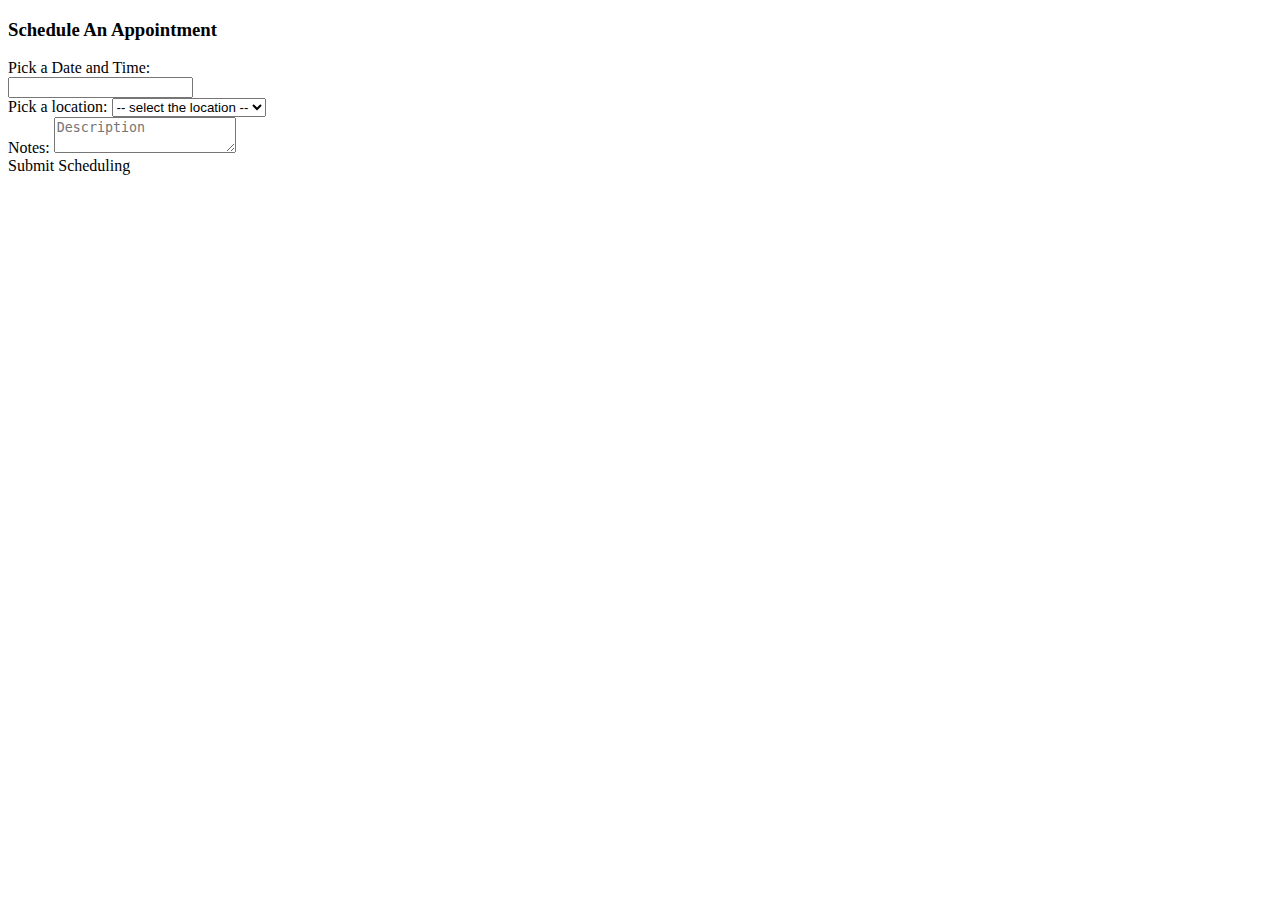
<file: src/main/resources/templates/appointment.html>
<!DOCTYPE html>
<html lang="en" xmlns:th="http://www.w3.org/1999/xhtml">
<head th:replace="common/header :: common-header"/>
<body roleId="page-top" data-spy="scroll" data-target=".navbar-fixed-top">
<head th:replace="common/header :: navbar"/>
<div class="container main">
    <div class="row">
        <div class="col-md-6">
            <h3>Schedule An Appointment</h3>
            <form th:action="@{/appointment/create}" method="post" id="appointmentForm">
                <input type="hidden" name="id" th:value="${appointment.id}"/>

                <div class="form-group">
                    <label for="dateString">Pick a Date and Time:</label>
                    <div class="input-append date form_datetime input-group" data-date="2016-10-21T15:25:00Z">
                        <input class="form-control" type="text" value="" readonly="readonly"
                               th:value="${dateString}" name="dateString"
                               id="dateString" required="required"/>
                        <span class="input-group-addon"><i class="fa fa-times" aria-hidden="true"></i></span>
                        <span class="input-group-addon"><i class="fa fa-calendar" aria-hidden="true"></i></span>
                    </div>
                </div>

                <div class="form-group">
                    <label for="location">Pick a location:</label>
                    <select class="form-control" th:value="${appointment.location}" name="location" id="location"
                            >
                        <option disabled="disabled" selected="selected" > -- select the location --</option>
                        <option>Mumbai</option>
                        <option>Pune</option>
                        <option>Delhi</option>
                        <option>Chennai</option>
                        <option>National Park</option>
                    </select>
                </div>

                <div class="form-group">
                    <label for="description">Notes:</label>
                    <textarea th:value="${appointment.description}" class="form-control" name="description" id="description" placeholder="Description" ></textarea>
                </div>


                <input type="hidden"
                       name="${_csrf.parameterName}"
                       value="${_csrf.token}"/>

                <a class="btn btn-primary" id="submitAppointment">Submit Scheduling</a>
            </form>

            <div class="col-md-6">
            </div>
        </div>
    </div>
    <br/>
</div>

<div th:replace="common/header :: body-bottom-scripts"/>

</body>
</html>
</file>
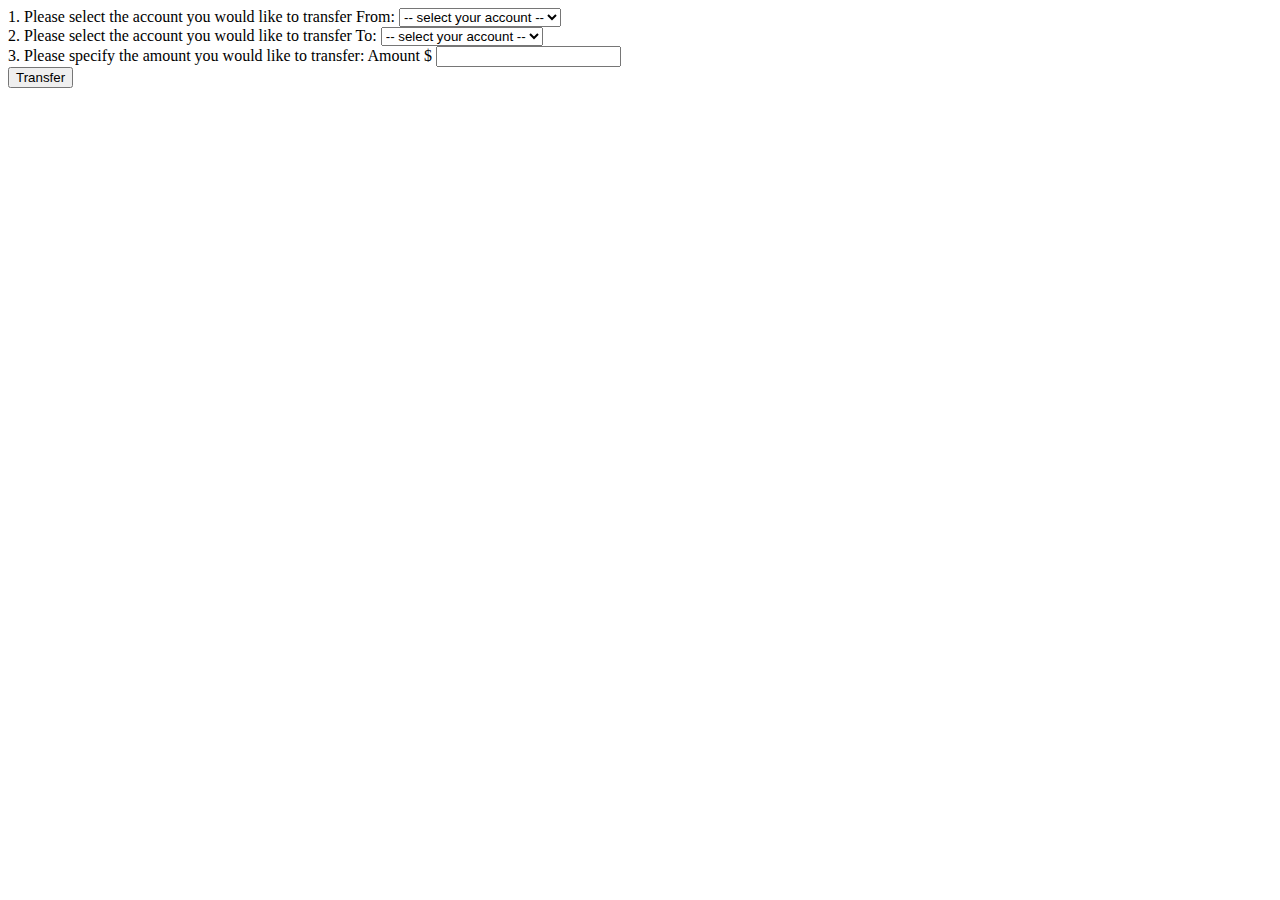
<file: src/main/resources/templates/betweenAccounts.html>
<!DOCTYPE html>
<html lang="en" xmlns:th="http://www.w3.org/1999/xhtml">
<head th:replace="common/header :: common-header"/>
<body roleId="page-top" data-spy="scroll" data-target=".navbar-fixed-top">
<head th:replace="common/header :: navbar"/>
<div class="container main">
    <div class="row">
        <div class="col-md-6">
            <form th:action="@{/transfer/betweenAccounts}" method="post">
                <div class="form-group" >
                    <label for="transferFrom">1. Please select the account you would like to transfer From:</label>
                    <select class="form-control" th:value="${transferFrom}" name="transferFrom" id="transferFrom" required="required">
                        <option  disabled="disabled" selected="selected"> -- select your account -- </option>
                        <option value="Primary">Primary</option>
                        <option value="Savings">Savings</option>
                    </select>
                    <br />
                </div>

                <div class="form-group" >
                    <label for="transferTo">2. Please select the account you would like to transfer To:</label>
                    <select class="form-control" th:value="${transferTo}" name="transferTo" id="transferTo" required="required">
                        <option  disabled="disabled" selected="selected"> -- select your account -- </option>
                        <option value="Primary">Primary</option>
                        <option value="Savings">Savings</option>
                    </select>
                    <br />
                </div>

                <div class="form-group">
                    <label>3. Please specify the amount you would like to transfer: </label>
                    <span class="input-group-addon">Amount $</span>
                    <input th:value="${amount}" type="text" name="amount" id="amount" class="form-control" aria-label="Amount (to the nearest dollar)"/>
                </div>

                <input type="hidden"
                       name="${_csrf.parameterName}"
                       value="${_csrf.token}"/>

                <button class="btn btn-lg btn-primary btn-block" type="submit">Transfer</button>
            </form>

            <div class="col-md-6">
            </div>
        </div>
    </div>
</div>


<div th:replace="common/header :: body-bottom-scripts"/>

</body>
</html>
</file>
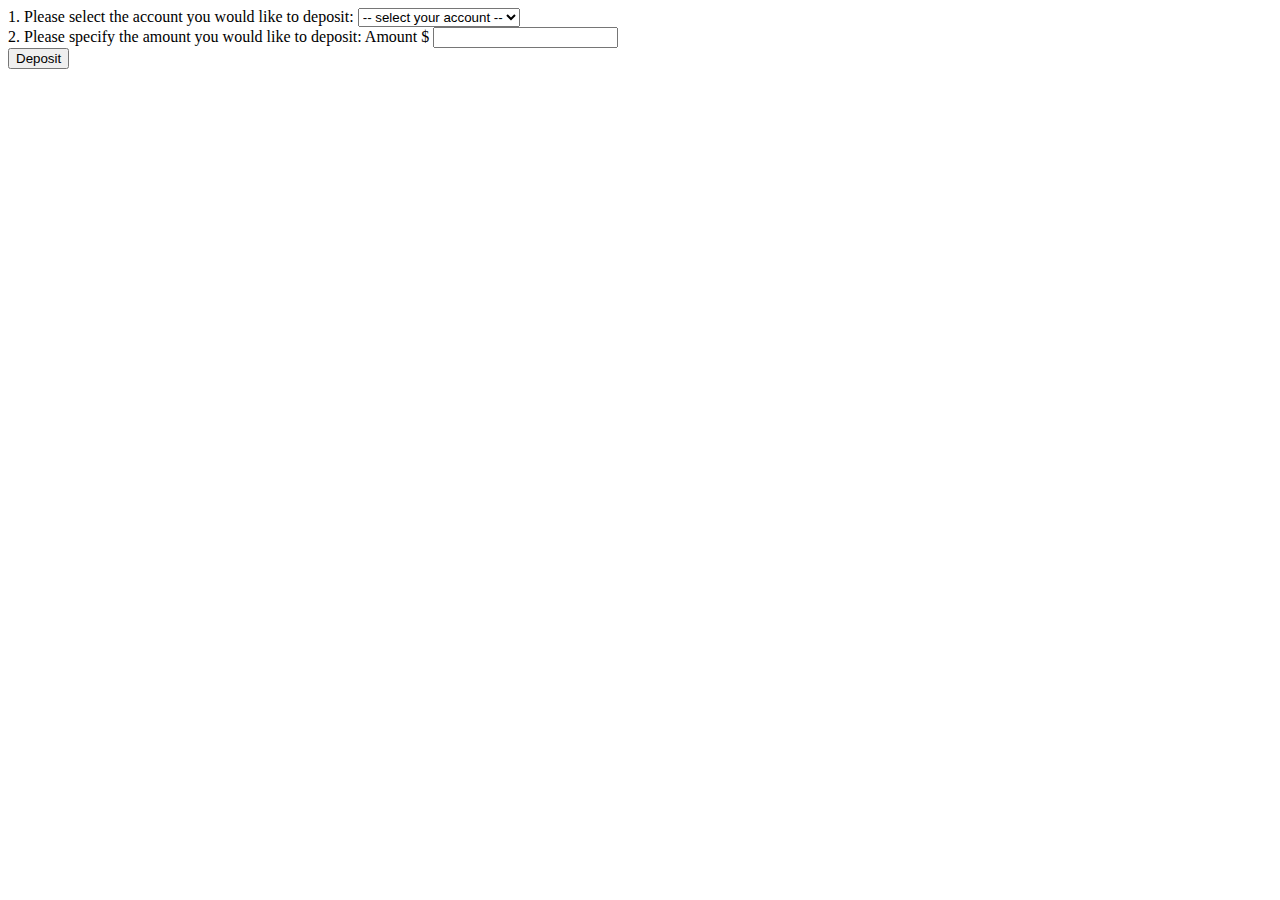
<file: src/main/resources/templates/deposit.html>
<!DOCTYPE html>
<html lang="en" xmlns:th="http://www.w3.org/1999/xhtml">
<head th:replace="common/header :: common-header"/>
<body roleId="page-top" data-spy="scroll" data-target=".navbar-fixed-top">
<head th:replace="common/header :: navbar"/>
<div class="container main">
    <div class="row">
        <div class="col-md-6">
            <form th:action="@{/account/deposit}" method="post">
                <div class="form-group" >
                    <label for="accountType">1. Please select the account you would like to deposit:</label>
                    <select class="form-control" th:value="${accountType}" name="accountType" id="accountType" required="required">
                        <option disabled="disabled" selected="selected"> -- select your account -- </option>
                        <option>Primary</option>
                        <option>Savings</option>
                    </select>
                    <br />
                </div>

                <div class="form-group">
                    <label>2. Please specify the amount you would like to deposit: </label>
                    <span class="input-group-addon">Amount $</span>
                    <input th:value="${amount}" type="text" name="amount" id="amount" class="form-control" aria-label="Amount (to the nearest dollar)"/>
                </div>

                <input type="hidden"
                       name="${_csrf.parameterName}"
                       value="${_csrf.token}"/>

                <button class="btn btn-lg btn-primary btn-block" type="submit">Deposit</button>
            </form>

            <div class="col-md-6">
            </div>
        </div>
    </div>
</div>


<div th:replace="common/header :: body-bottom-scripts"/>

</body>
</html>
</file>
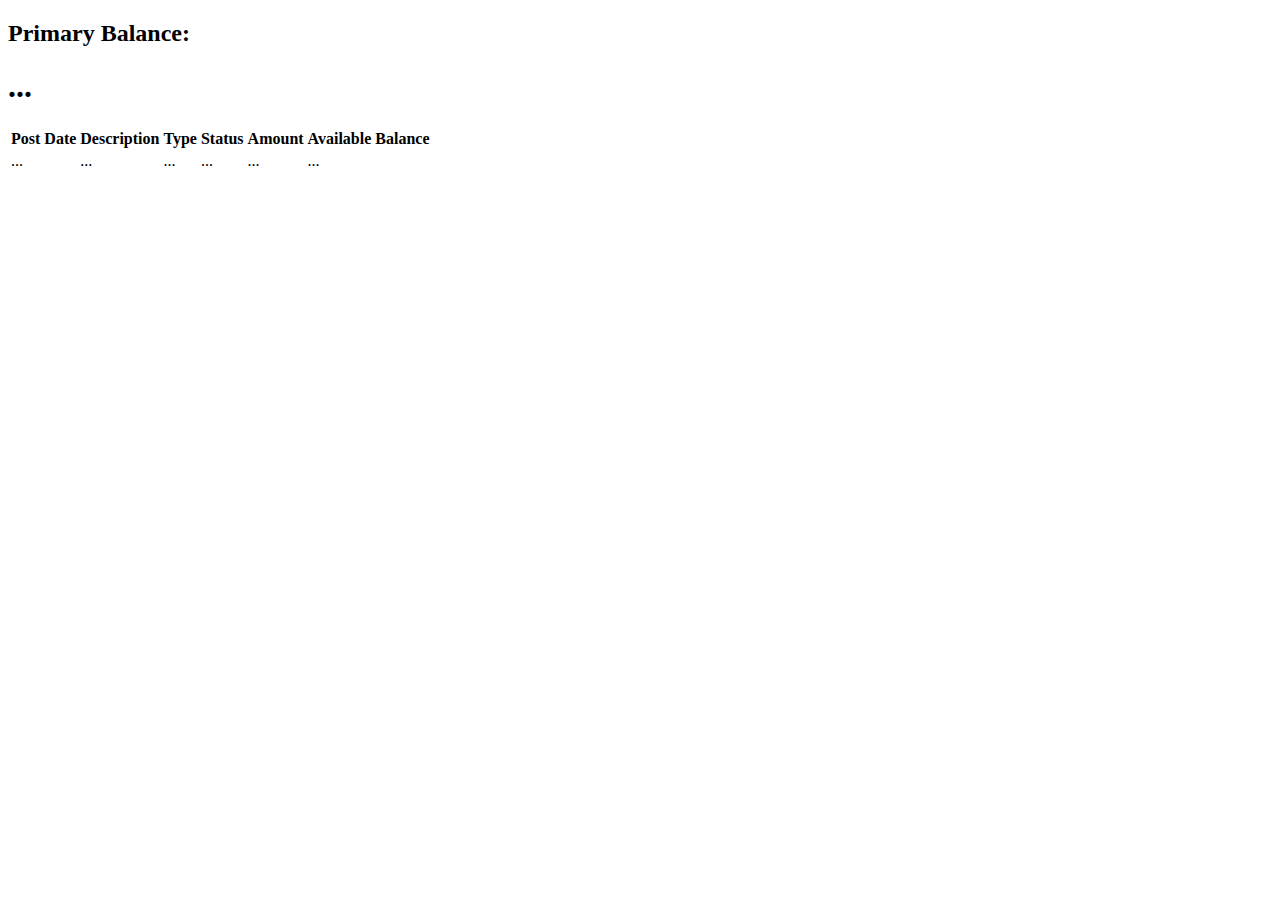
<file: src/main/resources/templates/primaryAccount.html>
<!DOCTYPE html>
<html lang="en" xmlns:th="http://www.w3.org/1999/xhtml">
<head th:replace="common/header :: common-header"/>
<body roleId="page-top" data-spy="scroll" data-target=".navbar-fixed-top">
<head th:replace="common/header :: navbar"/>
<div class="container main">
    <div class="row">
        <div class="col-lg-12">
            <!--<h1 class="page-header">Dashboard</h1>-->
        </div>
        <!-- /.col-lg-12 -->
    </div>
    <!-- /.row -->
    <div class="row">
        <div class="col-lg-6 col-md-6">
        </div>
        <div class="col-lg-6 col-md-6">
            <div class="panel panel-info">
                <div class="panel-heading">
                    <div class="row">
                        <div class="col-xs-6">
                            <h2>Primary Balance: </h2>
                        </div>
                        <div class="col-xs-6 text-right">
                            <h1><i class="fa fa-usd" aria-hidden="true"></i> <span
                                    th:text="${primaryAccount.accountBalance}">...</span></h1>
                        </div>
                    </div>
                </div>
                <div class="panel-footer">
                    <span class="pull-right"><i class="fa fa-arrow-circle-right"></i></span>
                    <div class="clearfix"></div>
                </div>
            </div>

        </div>
    </div>


    <!-- /.row -->

    <div class="table-responsive">
        <table id="example" class="table table-bordered table-hover table-striped">
            <thead>
            <tr>
                <th>Post Date</th>
                <th>Description</th>
                <th>Type</th>
                <th>Status</th>
                <th>Amount</th>
                <th>Available Balance</th>
            </tr>
            </thead>
            <tbody>
            <tr data-th-each="primaryTransaction : ${primaryTransactionList}">
                <td data-th-text="${primaryTransaction.date}">...</td>
                <td data-th-text="${primaryTransaction.description}">...</td>
                <td data-th-text="${primaryTransaction.type}">...</td>
                <td data-th-text="${primaryTransaction.status}">...</td>
                <td data-th-text="${primaryTransaction.amount}">...</td>
                <td data-th-text="${primaryTransaction.availableBalance}">...</td>
            </tr>
            </tbody>
        </table>
    </div>
</div>


<div th:replace="common/header :: body-bottom-scripts"/>
<script>
    $(document).ready(function() {
        $('#example').DataTable();
    } );
</script>
</body>
</html>
</file>
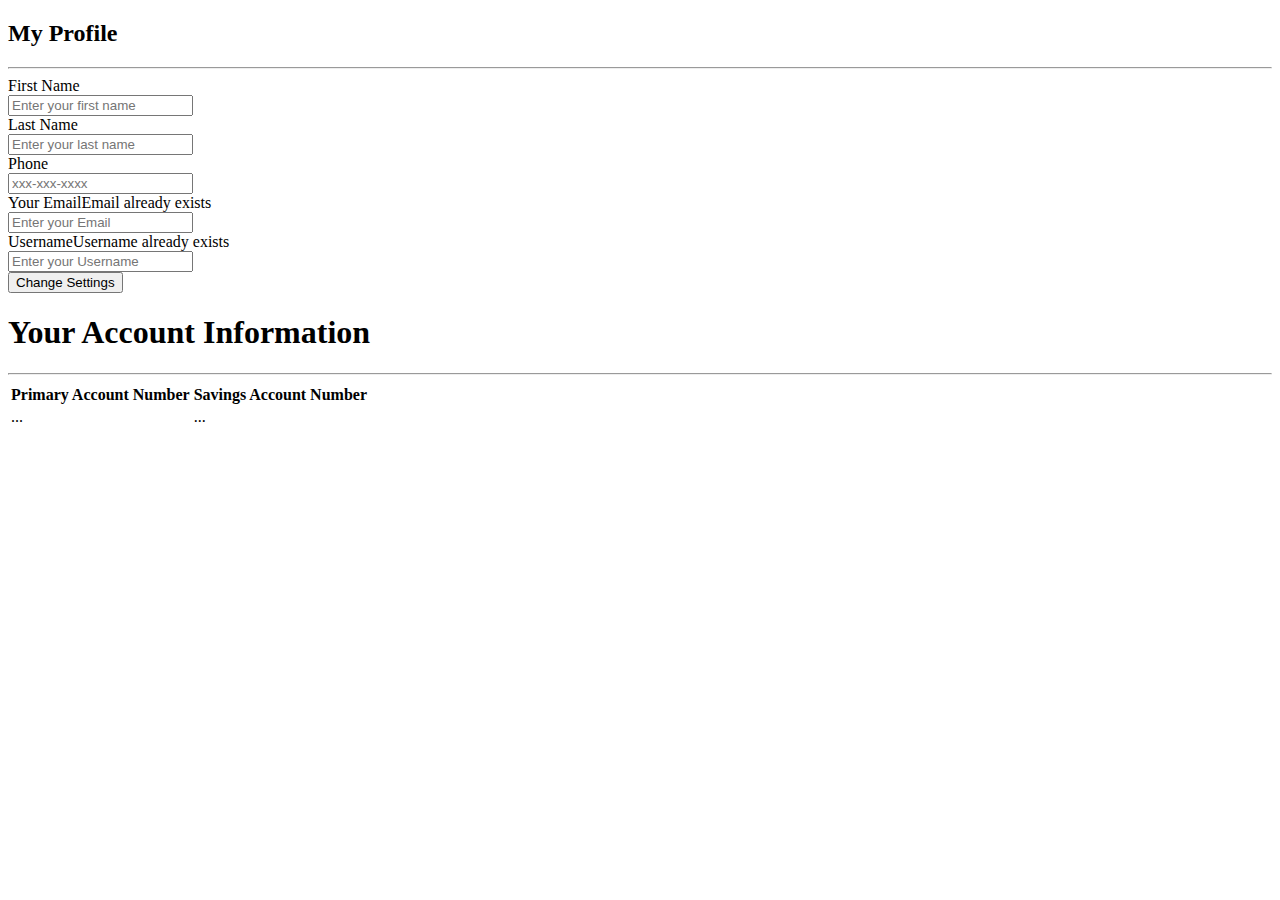
<file: src/main/resources/templates/profile.html>
<!DOCTYPE html>
<html lang="en" xmlns:th="http://www.w3.org/1999/xhtml">
<head th:replace="common/header :: common-header"/>
<body roleId="page-top" data-spy="scroll" data-target=".navbar-fixed-top">
<head th:replace="common/header :: navbar"/>
<div class="container">
    <div class="row main">
        <div class="col-md-6">
            <h2 class="title">My Profile</h2>
            <hr/>
            <form method="post" th:action="@{/user/profile}">
                <input type="hidden" name="id" th:value="${user.userId}"/>

                <div class="form-group">
                    <label for="firstName">First Name</label>
                    <div class="cols-sm-10">
                        <div class="input-group">
                            <span class="input-group-addon"><i class="fa fa-user fa" aria-hidden="true"></i></span>
                            <input type="text" class="form-control" th:value="${user.firstName}" id="firstName"
                                   name="firstName" roleId="firstname" placeholder="Enter your first name"
                                   required="required"/>
                        </div>
                    </div>
                </div>

                <div class="form-group">
                    <label for="lastName" class="cols-sm-2 control-label">Last Name</label>
                    <div class="cols-sm-10">
                        <div class="input-group">
                            <span class="input-group-addon"><i class="fa fa-user fa" aria-hidden="true"></i></span>
                            <input type="text" class="form-control" th:value="${user.lastName}" id="lastName"
                                   name="lastName" roleId="lastName" placeholder="Enter your last name"
                                   required="required"/>
                        </div>
                    </div>
                </div>

                <div class="form-group">
                    <label for="phone" class="cols-sm-2 control-label">Phone</label>
                    <div class="cols-sm-10">
                        <div class="input-group">
                            <span class="input-group-addon"><i class="fa fa-phone fa" aria-hidden="true"></i></span>
                            <input type="text" class="form-control" th:value="${user.phone}" id="phone" name="phone"
                                   roleId="phone" placeholder="xxx-xxx-xxxx" required="required"/>
                        </div>
                    </div>
                </div>

                <div class="form-group">
                    <label for="email" class="cols-sm-2 control-label">Your Email</label><span
                        class="bg-danger pull-right" th:if="${emailExists}">Email already exists</span>
                    <div class="cols-sm-10">
                        <div class="input-group">
                                <span class="input-group-addon"><i class="fa fa-envelope fa"
                                                                   aria-hidden="true"></i></span>
                            <input type="text" class="form-control" th:value="${user.email}" id="email" name="email"
                                   roleId="email" placeholder="Enter your Email" required="required"/>
                        </div>
                    </div>
                </div>

                <div class="form-group">
                    <label for="username" class="cols-sm-2 control-label">Username</label><span
                        class="bg-danger pull-right" th:if="${usernameExists}">Username already exists</span>
                    <div class="cols-sm-10">
                        <div class="input-group">
                            <span class="input-group-addon"><i class="fa fa-users fa" aria-hidden="true"></i></span>
                            <input type="text" class="form-control" th:value="${user.username}" id="username"
                                   name="username" roleId="username" placeholder="Enter your Username"
                                   required="required"/>
                        </div>
                    </div>
                </div>

                <div class="form-group ">
                    <button type="submit" class="btn btn-primary btn-block ">Change Settings
                    </button>
                </div>

            </form>
        </div>
        <div class="col-md-6">
            <div class="panel-heading">
                <div class="panel-title text-center">
                    <h1 class="title">Your Account Information</h1>
                    <hr/>
                </div>
                <table class="responstable">
                    <tr>
                        <th>Primary Account Number</th>
                        <th>Savings Account Number</th>
                    </tr>

                    <tr>
                        <td data-th-text="${user.primaryAccount.accountNumber}">...</td>
                        <td data-th-text="${user.savingsAccount.accountNumber}">...</td>
                    </tr>
                </table>
            </div>
        </div>
    </div>
</div>


<div th:replace="common/header :: body-bottom-scripts"/>

</body>
</html>
</file>
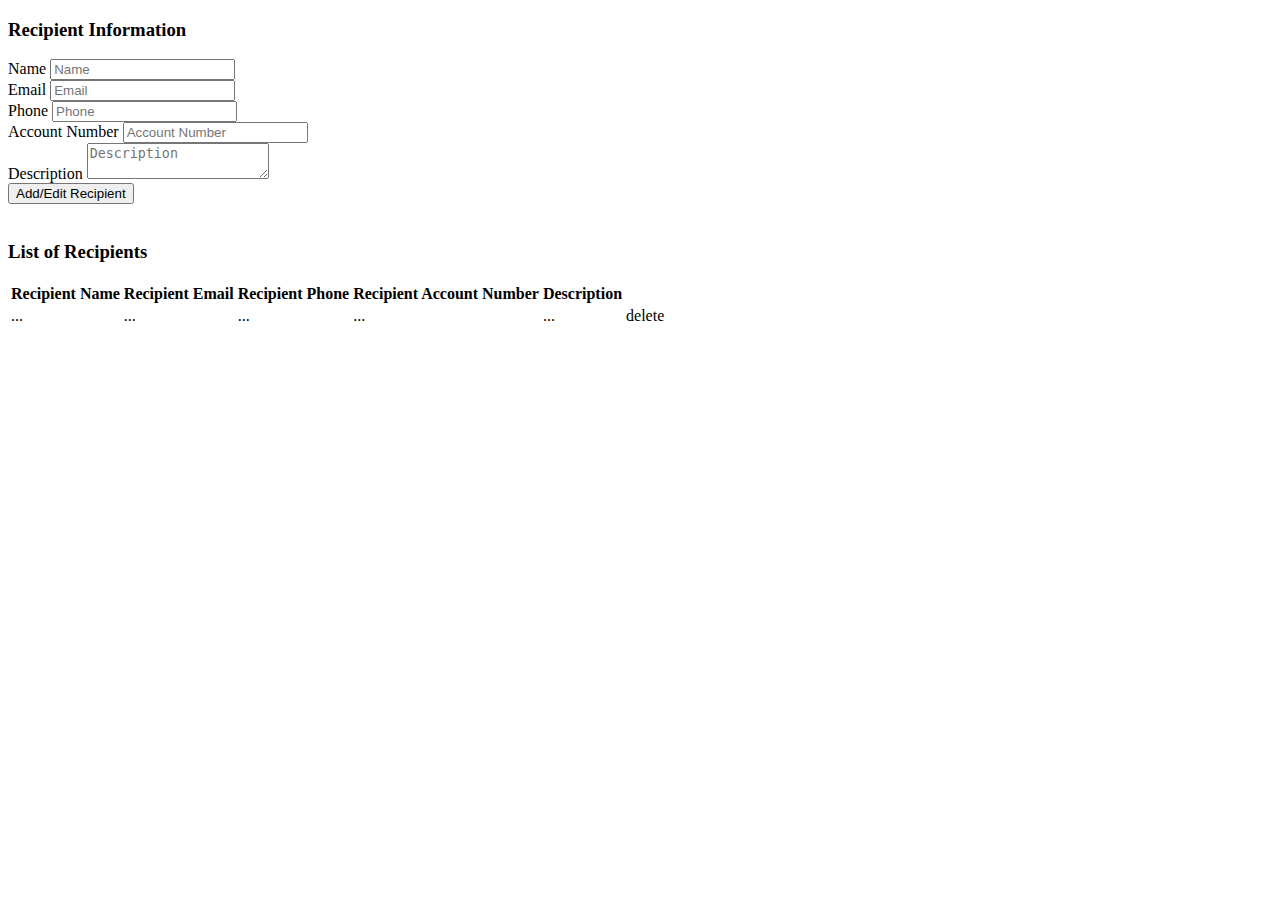
<file: src/main/resources/templates/recipient.html>
<!DOCTYPE html>
<html lang="en" xmlns:th="http://www.w3.org/1999/xhtml">
<head th:replace="common/header :: common-header"/>
<body roleId="page-top" data-spy="scroll" data-target=".navbar-fixed-top">
<head th:replace="common/header :: navbar"/>
<div class="container main">
    <div class="row">
        <div class="col-md-6">
            <h3>Recipient Information</h3>
            <form th:action="@{/transfer/recipient/save}" method="post">
                <input type="hidden" name="id" th:value="${recipient.id}" />

                <div class="form-group">
                    <label for="recipientName">Name</label>
                    <input type="text" class="form-control" th:value="${recipient.name}" name="name"
                           id="recipientName" placeholder="Name"/>
                </div>
                <div class="form-group">
                    <label for="recipientEmail">Email</label>
                    <input type="email" class="form-control" th:value="${recipient.email}" name="email"
                           id="recipientEmail" placeholder="Email"/>
                </div>
                <div class="form-group">
                    <label for="recipientPhone">Phone</label>
                    <input type="text" class="form-control" th:value="${recipient.phone}" name="phone"
                           id="recipientPhone" placeholder="Phone"/>
                </div>
                <div class="form-group">
                    <label for="recipientAccountNumber">Account Number</label>
                    <input type="text" class="form-control" th:value="${recipient.accountNumber}"
                           name="accountNumber" id="recipientAccountNumber" placeholder="Account Number"/>
                </div>
                <div class="form-group">
                    <label for="recipientDescription">Description</label>
                    <textarea class="form-control" th:value="${recipient.description}" name="description"
                              id="recipientDescription" placeholder="Description" th:text="${recipient.description}"></textarea>
                </div>

                <input type="hidden"
                       name="${_csrf.parameterName}"
                       value="${_csrf.token}"/>

                <button class="btn btn-primary" type="submit">Add/Edit Recipient</button>
            </form>

            <div class="col-md-6">
            </div>
        </div>
    </div>
    <br/>
    <div class="row">
        <h3>List of Recipients</h3>
        <div class="table-responsive">
            <table class="table table-bordered table-hover table-striped">
                <thead>
                <tr>
                    <th>Recipient Name</th>
                    <th>Recipient Email</th>
                    <th>Recipient Phone</th>
                    <th>Recipient Account Number</th>
                    <th>Description</th>
                    <th></th>
                </tr>
                </thead>
                <tbody>
                <tr data-th-each="eachRecipient : ${recipientList}">
                    <td><a data-th-text="${eachRecipient.name}" th:href="@{/transfer/recipient/edit?recipientName=}+${eachRecipient.name}">...</a></td>
                    <td data-th-text="${eachRecipient.email}">...</td>
                    <td data-th-text="${eachRecipient.phone}">...</td>
                    <td data-th-text="${eachRecipient.accountNumber}">...</td>
                    <td data-th-text="${eachRecipient.description}">...</td>
                    <td><a th:href="@{/transfer/recipient/delete?recipientName=}+${eachRecipient.name}">delete</a></td>
                </tr>
                </tbody>
            </table>
        </div>
    </div>
</div>


<div th:replace="common/header :: body-bottom-scripts"/>

</body>
</html>
</file>
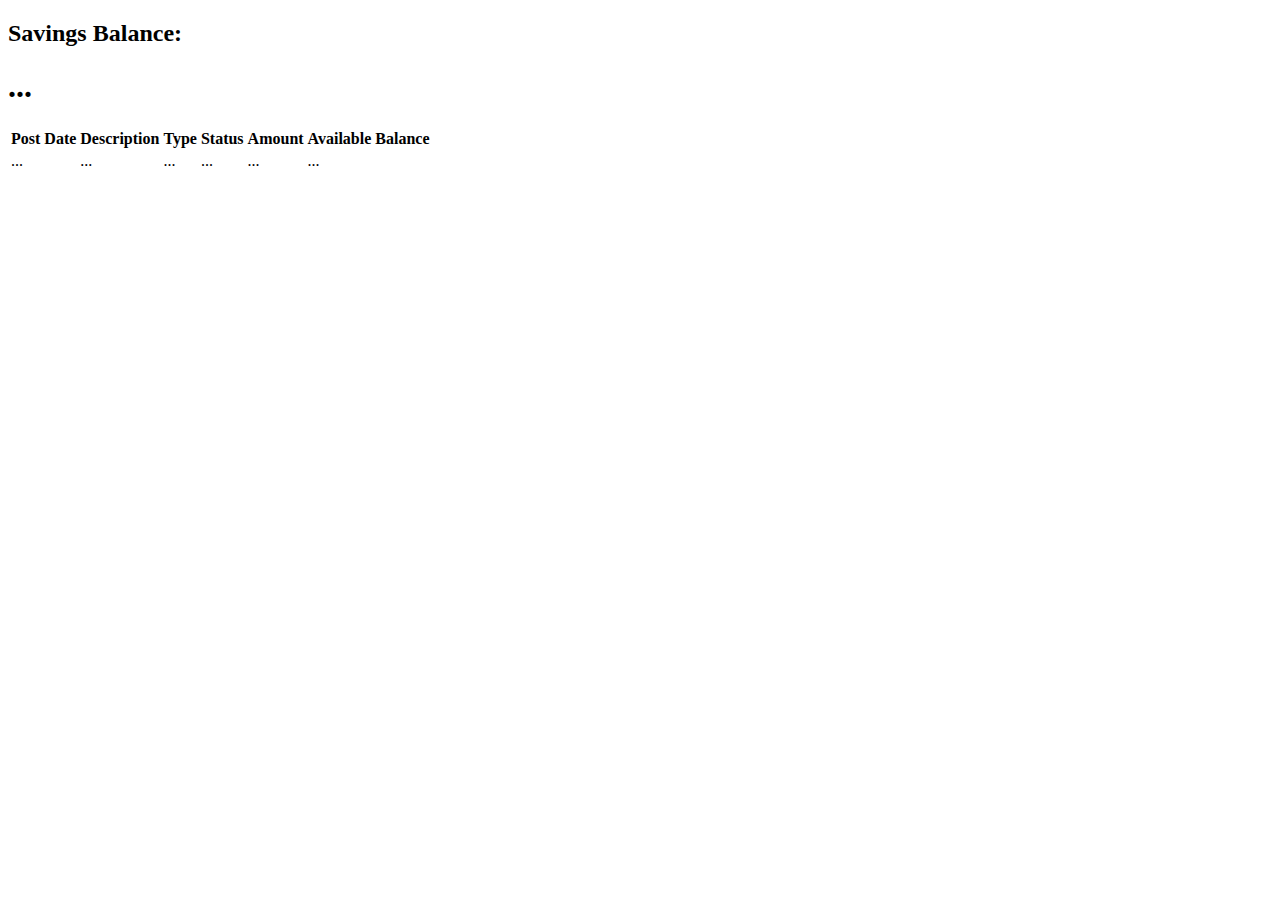
<file: src/main/resources/templates/savingsAccount.html>
<!DOCTYPE html>
<html lang="en" xmlns:th="http://www.w3.org/1999/xhtml">
<head th:replace="common/header :: common-header"/>
<body roleId="page-top" data-spy="scroll" data-target=".navbar-fixed-top">
<head th:replace="common/header :: navbar"/>
<div class="container main">
    <div class="row">
        <div class="col-lg-12">
            <!--<h1 class="page-header">Dashboard</h1>-->
        </div>
        <!-- /.col-lg-12 -->
    </div>
    <!-- /.row -->
    <div class="row">
        <div class="col-lg-6 col-md-6">
        </div>
        <div class="col-lg-6 col-md-6">
            <div class="panel panel-success">
                <div class="panel-heading">
                    <div class="row">
                        <div class="col-xs-6">
                            <h2>Savings Balance: </h2>
                        </div>
                        <div class="col-xs-6 text-right">
                            <h1><i class="fa fa-usd" aria-hidden="true"></i> <span th:text="${savingsAccount.accountBalance}">...</span></h1>
                        </div>
                    </div>
                </div>
                    <div class="panel-footer">
                        <span class="pull-right"><i class="fa fa-arrow-circle-right"></i></span>
                        <div class="clearfix"></div>
                    </div>
            </div>
        </div>
    </div>


    <!-- /.row -->

    <div class="table-responsive">
        <table id="example" class="table table-bordered table-hover table-striped">
            <thead>
            <tr>
                <th>Post Date</th>
                <th>Description</th>
                <th>Type</th>
                <th>Status</th>
                <th>Amount</th>
                <th>Available Balance</th>
            </tr>
            </thead>
            <tbody>
            <tr data-th-each="savingsTransaction : ${savingsTransactionList}">
                <td data-th-text="${savingsTransaction.date}">...</td>
                <td data-th-text="${savingsTransaction.description}">...</td>
                <td data-th-text="${savingsTransaction.type}">...</td>
                <td data-th-text="${savingsTransaction.status}">...</td>
                <td data-th-text="${savingsTransaction.amount}">...</td>
                <td data-th-text="${savingsTransaction.availableBalance}">...</td>
            </tr>
            </tbody>
        </table>
    </div>
</div>


<div th:replace="common/header :: body-bottom-scripts"/>
<script>
    $(document).ready(function() {
        $('#example').DataTable();
    } );
</script>
</body>
</html>
</file>
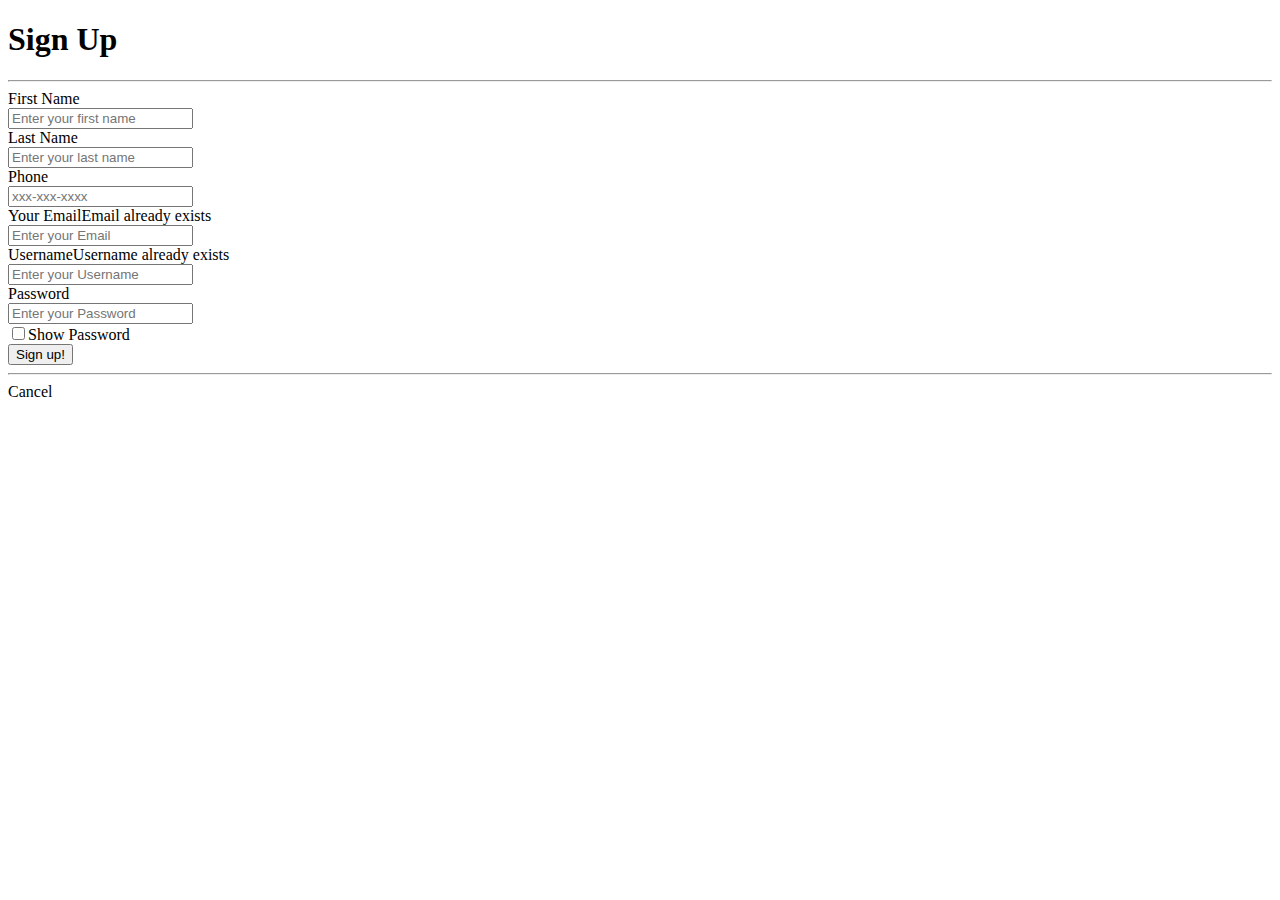
<file: src/main/resources/templates/signup.html>
<!DOCTYPE html>
<html lang="en" xmlns:th="http://www.w3.org/1999/xhtml">
<head th:replace="common/header :: common-header" />
<body roleId="page-top" data-spy="scroll"
	data-target=".navbar-fixed-top">
	<!--<head th:replace="common/header :: navbar" />-->
	<div class="container">
		<div class="row main">
			<div class="panel-heading">
				<div class="panel-title text-center">
					<h1 class="title">Sign Up</h1>
					<hr />
				</div>
			</div>
			<div class="main-login main-center">
				<form class="form-horizontal" method="post" th:action="@{/signup}">

					<div class="form-group">
						<label for="firstName" class="cols-sm-2 control-label">First
							Name</label>
						<div class="cols-sm-10">
							<div class="input-group">
								<span class="input-group-addon"><i class="fa fa-user fa"
									aria-hidden="true"></i></span> <input type="text" class="form-control"
									th:value="${user.firstName}" id="firstName" name="firstName"
									roleId="firstname" placeholder="Enter your first name"
									required="required" />
							</div>
						</div>
					</div>

					<div class="form-group">
						<label for="lastName" class="cols-sm-2 control-label">Last
							Name</label>
						<div class="cols-sm-10">
							<div class="input-group">
								<span class="input-group-addon"><i class="fa fa-user fa"
									aria-hidden="true"></i></span> <input type="text" class="form-control"
									th:value="${user.lastName}" id="lastName" name="lastName"
									roleId="lastName" placeholder="Enter your last name"
									required="required" />
							</div>
						</div>
					</div>

					<div class="form-group">
						<label for="phone" class="cols-sm-2 control-label">Phone</label>
						<div class="cols-sm-10">
							<div class="input-group">
								<span class="input-group-addon"><i class="fa fa-phone fa"
									aria-hidden="true"></i></span> <input type="text" class="form-control"
									th:value="${user.phone}" id="phone" name="phone" roleId="phone"
									placeholder="xxx-xxx-xxxx" required="required" />
							</div>
						</div>
					</div>

					<div class="form-group">
						<label for="email" class="cols-sm-2 control-label">Your
							Email</label><span class="bg-danger pull-right" th:if="${emailExists}">Email
							already exists</span>
						<div class="cols-sm-10">
							<div class="input-group">
								<span class="input-group-addon"><i
									class="fa fa-envelope fa" aria-hidden="true"></i></span> <input
									type="text" class="form-control" th:value="${user.email}"
									id="email" name="email" roleId="email"
									placeholder="Enter your Email" required="required" />
							</div>
						</div>
					</div>

					<div class="form-group">
						<label for="username" class="cols-sm-2 control-label">Username</label><span
							class="bg-danger pull-right" th:if="${usernameExists}">Username
							already exists</span>
						<div class="cols-sm-10">
							<div class="input-group">
								<span class="input-group-addon"><i class="fa fa-users fa"
									aria-hidden="true"></i></span> <input type="text" class="form-control"
									th:value="${user.username}" id="username" name="username"
									roleId="username" placeholder="Enter your Username"
									required="required" />
							</div>
						</div>
					</div>

					<div class="form-group">
						<label for="password" class="cols-sm-2 control-label">Password</label>
						<div class="cols-sm-10">
							<div class="input-group">
								<span class="input-group-addon"><i
									class="fa fa-lock fa-lg" aria-hidden="true"></i></span> <input
									type="password" class="form-control"
									th:value="${user.password}" id="password" name="password"
									roleId="password" placeholder="Enter your Password"
									required="required" />
							</div>
							<div class="checkbox">
								<label> <input id="showPassword" type="checkbox" />Show
									Password
								</label>
							</div>
						</div>
					</div>

					<!--<div class="form-group">-->
					<!--<label for="confirm" class="cols-sm-2 control-label">Confirm Secret</label>-->
					<!--<div class="cols-sm-10">-->
					<!--<div class="input-group">-->
					<!--<span class="input-group-addon"><i class="fa fa-lock fa-lg" aria-hidden="true"></i></span>-->
					<!--<input type="secret" class="form-control" name="confirm" roleId="confirm"  placeholder="Confirm your Secret" required="required"/>-->
					<!--</div>-->
					<!--</div>-->
					<!--</div>-->

					<div class="form-group ">
						<button type="submit"
							class="btn btn-primary btn-lg btn-block login-button">Sign
							up!</button>
					</div>

					<hr />

					<div class="form-group ">
						<a class="btn btn-info btn-lg btn-block login-button"
							th:href="@{/}">Cancel</a>
					</div>
				</form>
			</div>
		</div>
	</div>


	<div th:replace="common/header :: body-bottom-scripts" />

</body>
</html>
</file>
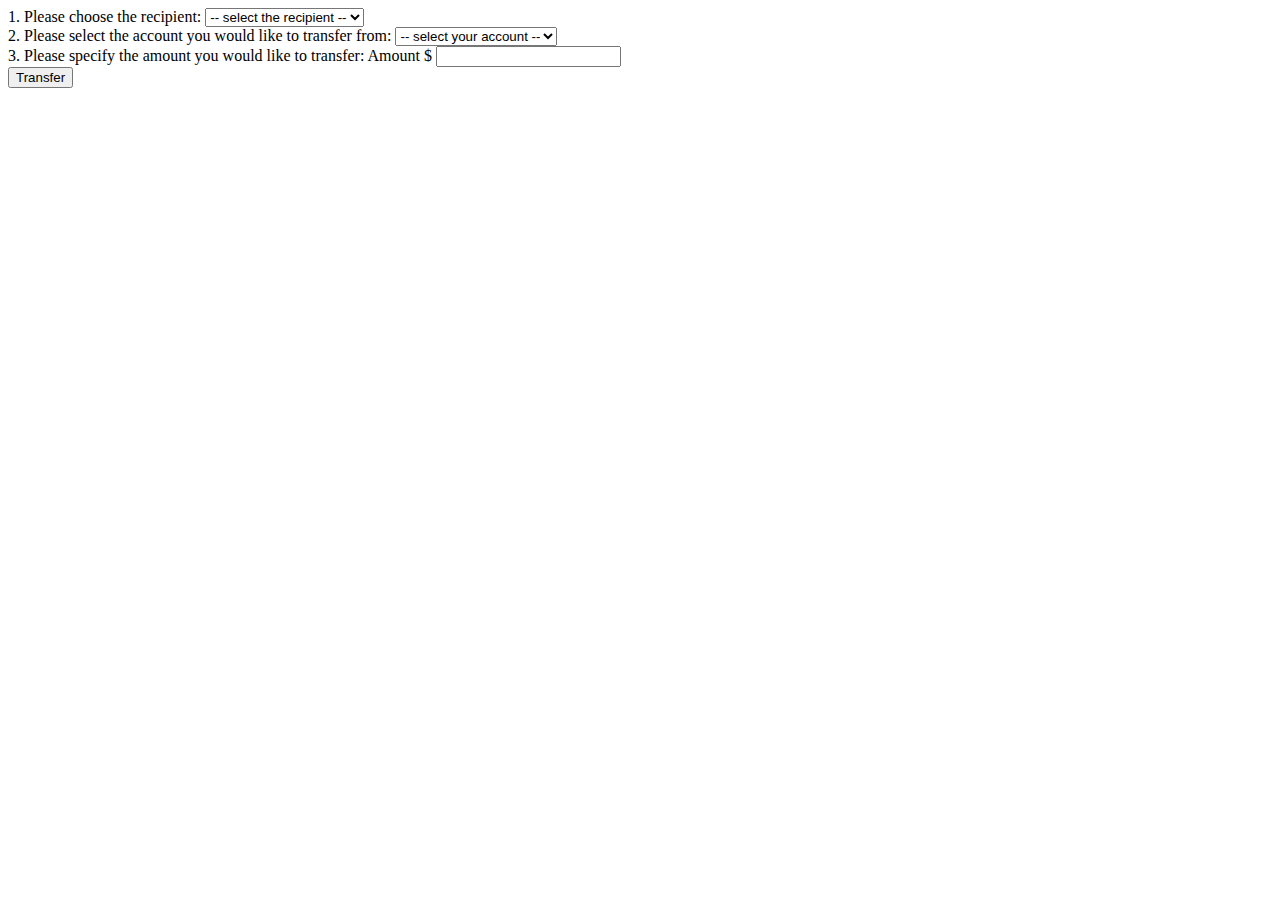
<file: src/main/resources/templates/toSomeoneElse.html>
<!DOCTYPE html>
<html lang="en" xmlns:th="http://www.w3.org/1999/xhtml">
<head th:replace="common/header :: common-header"/>
<body roleId="page-top" data-spy="scroll" data-target=".navbar-fixed-top">
<head th:replace="common/header :: navbar"/>
<div class="container main">
    <div class="row">
        <div class="col-md-6">
            <form th:action="@{/transfer/toSomeoneElse}" method="post">
                <div class="form-group" >
                    <label for="recipientName">1. Please choose the recipient:</label>
                    <select class="form-control" th:value="${recipientName}"  name="recipientName" id="recipientName" required="required">
                        <option disabled="disabled" selected="selected"> -- select the recipient -- </option>
                        <option data-th-each="eachRecipient : ${recipientList}" data-th-text="${eachRecipient.name}"></option>
                    </select>
                    <br />
                </div>

                <div class="form-group" >
                    <label for="accountType">2. Please select the account you would like to transfer from:</label>
                    <select class="form-control" th:value="${accountType}" name="accountType" id="accountType" required="required">
                        <option disabled="disabled" selected="selected"> -- select your account -- </option>
                        <option>Primary</option>
                        <option>Savings</option>
                    </select>
                    <br />
                </div>

                <div class="form-group">
                    <label>3. Please specify the amount you would like to transfer: </label>
                    <span class="input-group-addon">Amount $</span>
                    <input th:value="${amount}" type="text" name="amount" id="amount" class="form-control" aria-label="Amount (to the nearest dollar)"/>
                </div>

                <input type="hidden"
                       name="${_csrf.parameterName}"
                       value="${_csrf.token}"/>

                <button class="btn btn-lg btn-primary btn-block" type="submit">Transfer</button>
            </form>

            <div class="col-md-6">
            </div>
        </div>
    </div>
</div>


<div th:replace="common/header :: body-bottom-scripts"/>

</body>
</html>
</file>
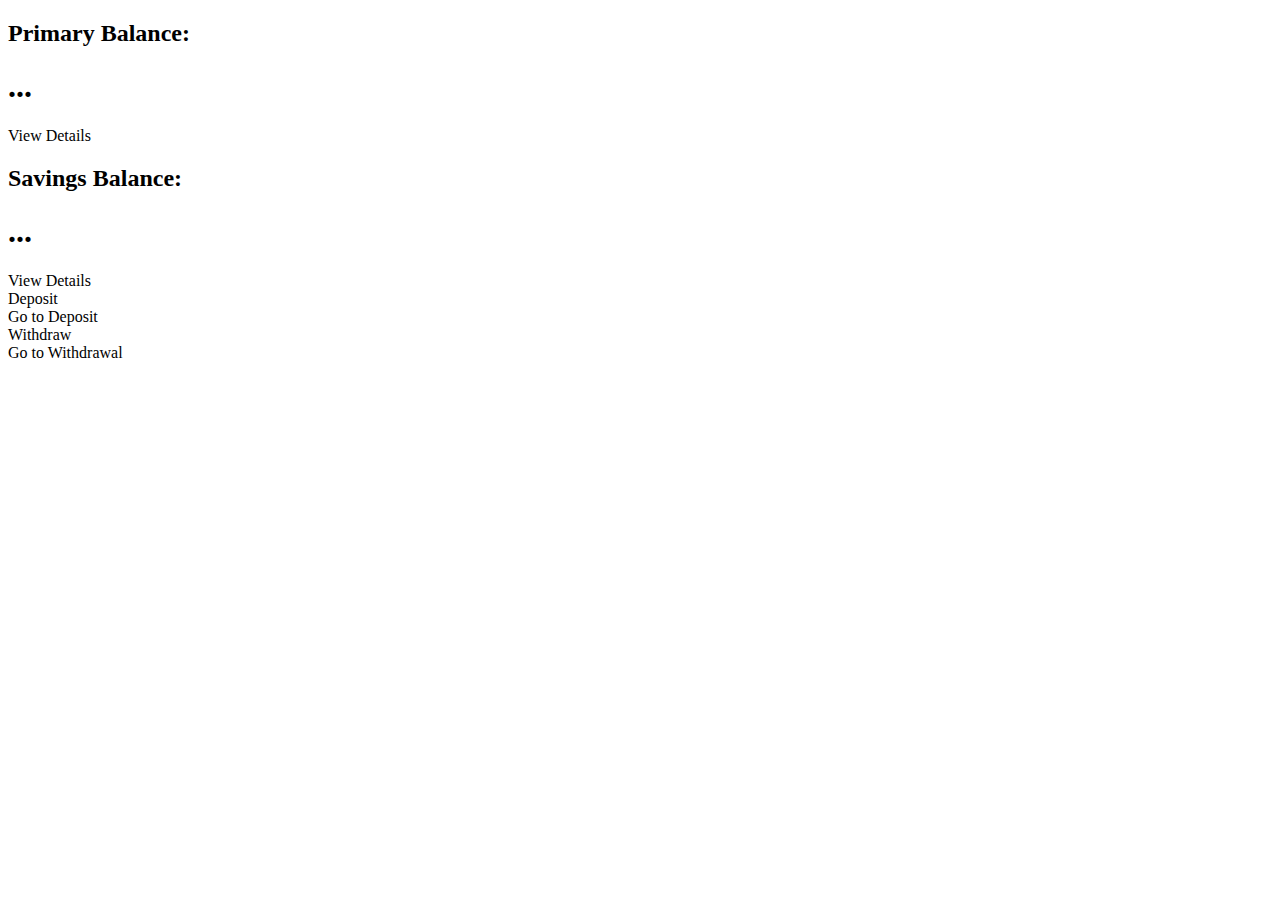
<file: src/main/resources/templates/userFront.html>
<!DOCTYPE html>
<html lang="en" xmlns:th="http://www.w3.org/1999/xhtml">
<head th:replace="common/header :: common-header"/>
<body roleId="page-top" data-spy="scroll" data-target=".navbar-fixed-top">
<head th:replace="common/header :: navbar"/>
<div class="container main">
    <div class="row">
        <div class="col-lg-12">
        </div>
        <!-- /.col-lg-12 -->
    </div>
    <!-- /.row -->
    <div class="row">
        <div class="col-lg-6 col-md-6">
            <div class="panel panel-info">
                <div class="panel-heading">
                    <div class="row">
                        <div class="col-xs-6">
                            <!--<i class="fa fa-comments fa-5x"></i>-->
                            <h2>Primary Balance: </h2>
                        </div>
                        <div class="col-xs-6 text-right">
                            <h1><i class="fa fa-usd" aria-hidden="true"></i> <span id="primAccBalance" th:text="${primaryAccount.accountBalance}">...</span></h1>
                        </div>
                    </div>
                </div>
                <a th:href="@{/account/primaryAccount}">
                    <div class="panel-footer">
                        <span class="pull-left">View Details</span>
                        <span class="pull-right"><i class="fa fa-arrow-circle-right"></i></span>
                        <div class="clearfix"></div>
                    </div>
                </a>
            </div>
            <div class="panel panel-success">
                <div class="panel-heading">
                    <div class="row">
                        <div class="col-xs-6">
                            <h2>Savings Balance: </h2>
                        </div>
                        <div class="col-xs-6 text-right">
                            <h1><i class="fa fa-usd" aria-hidden="true"></i> <span id="saveAccBalance" th:text="${savingsAccount.accountBalance}">...</span></h1>
                        </div>
                    </div>
                </div>
                <a th:href="@{/account/savingsAccount}">
                    <div class="panel-footer">
                        <span class="pull-left">View Details</span>
                        <span class="pull-right"><i class="fa fa-arrow-circle-right"></i></span>
                        <div class="clearfix"></div>
                    </div>
                </a>
            </div>
        </div>

        <div class="col-lg-3 col-md-6">
            <div class="panel panel-yellow">
                <div class="panel-heading">
                    <div class="row">
                        <div class="col-xs-3">
                            <i class="fa fa-credit-card fa-5x"></i>
                        </div>
                        <div class="col-xs-9 text-right">
                            <div>Deposit</div>
                        </div>
                    </div>
                </div>
                <a th:href="@{/account/deposit}">
                    <div class="panel-footer">
                        <span class="pull-left">Go to Deposit</span>
                        <span class="pull-right"><i class="fa fa-arrow-circle-right"></i></span>
                        <div class="clearfix"></div>
                    </div>
                </a>
            </div>
        </div>
        <div class="col-lg-3 col-md-6">
            <div class="panel panel-red">
                <div class="panel-heading">
                    <div class="row">
                        <div class="col-xs-3">
                            <i class="fa fa-money fa-5x"></i>
                        </div>
                        <div class="col-xs-9 text-right">
                            <div>Withdraw</div>
                        </div>
                    </div>
                </div>
                <a th:href="@{/account/withdraw}">
                    <div class="panel-footer">
                        <span class="pull-left">Go to Withdrawal</span>
                        <span class="pull-right"><i class="fa fa-arrow-circle-right"></i></span>
                        <div class="clearfix"></div>
                    </div>
                </a>
            </div>
        </div>
    </div>
    <!-- /.row -->


</div>


<div th:replace="common/header :: body-bottom-scripts"/>
<script type="text/javascript" th:src="@{/js/userFrontVal.js}"></script>

</body>
<!-- <script>
		
</script> -->
</html>
</file>
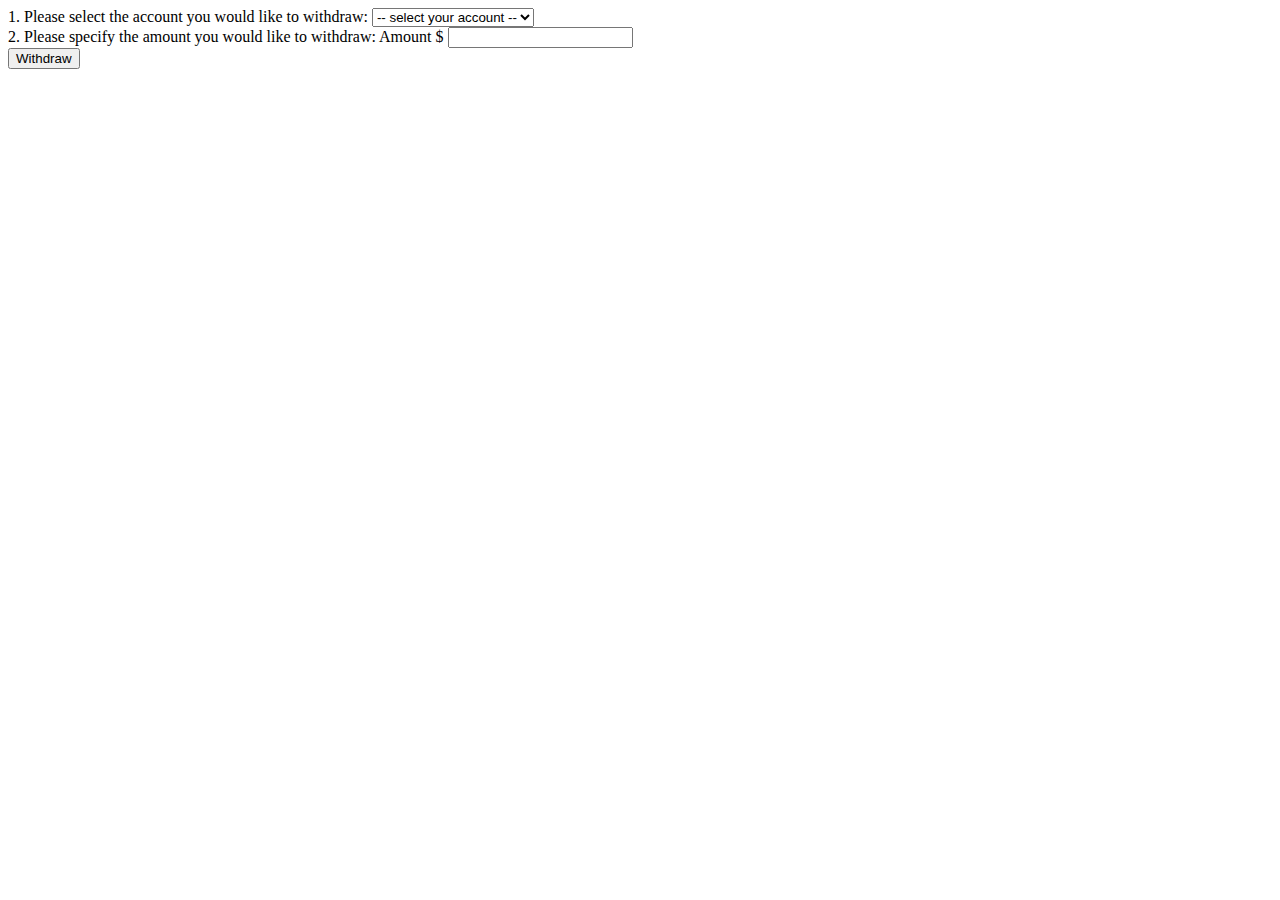
<file: src/main/resources/templates/withdraw.html>
<!DOCTYPE html>
<html lang="en" xmlns:th="http://www.w3.org/1999/xhtml">
<head th:replace="common/header :: common-header"/>
<body roleId="page-top" data-spy="scroll" data-target=".navbar-fixed-top">
<head th:replace="common/header :: navbar"/>
<div class="container main">
    <div class="row">
        <div class="col-md-6">
            <form th:action="@{/account/withdraw}" method="post">
                <div class="form-group" >
                    <label for="accountType">1. Please select the account you would like to withdraw:</label>
                    <select class="form-control" th:value="${accountType}" name="accountType" id="accountType" required="required">
                        <option disabled="disabled" selected="selected"> -- select your account -- </option>
                        <option>Primary</option>
                        <option>Savings</option>
                    </select>
                    <br />
                </div>

                <div class="form-group">
                    <label>2. Please specify the amount you would like to withdraw: </label>
                    <span class="input-group-addon">Amount $</span>
                    <input th:value="${amount}" type="text" name="amount" id="amount" class="form-control" aria-label="Amount (to the nearest dollar)"/>
                </div>

                <input type="hidden"
                       name="${_csrf.parameterName}"
                       value="${_csrf.token}"/>

                <button class="btn btn-lg btn-primary btn-block" type="submit">Withdraw</button>
            </form>

            <div class="col-md-6">
            </div>
        </div>
    </div>
</div>


<div th:replace="common/header :: body-bottom-scripts"/>

</body>
</html>
</file>
